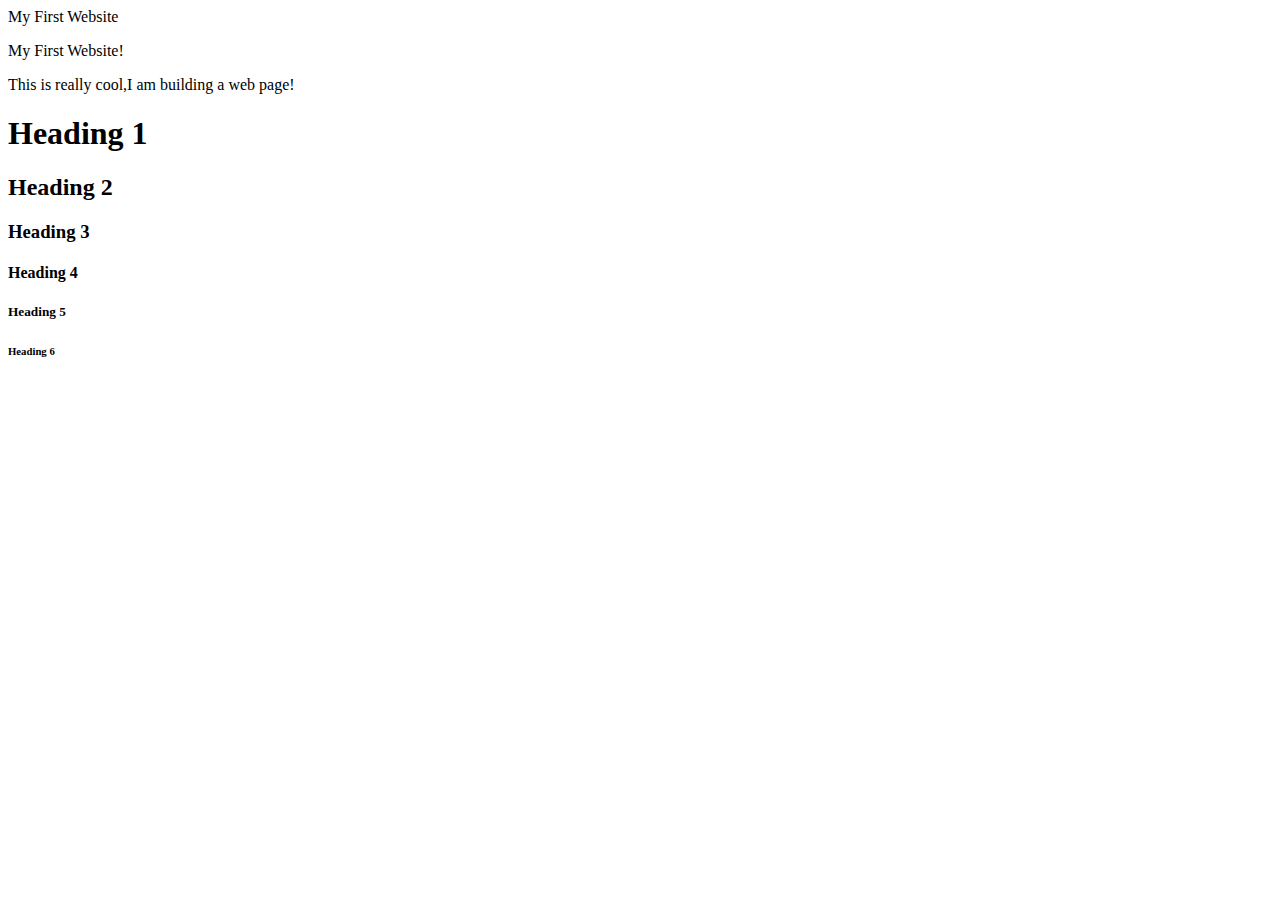
<file: my second website/index.html>
<!DOCTYPE html>
<html>
<head>
  <meta charset="utf-8">
  </title>My First Website</title> 
</head>

<body>
   <p>My First Website!</p> 

   <p>This is really cool,I am building a web page!</p>
     
<h1>Heading 1</h1>
<h2>Heading 2</h2>
<h3>Heading 3</h3>
<h4>Heading 4</h4>
<h5>Heading 5</h5>
<h6>Heading 6</h6>
</body>
</html>
</file>
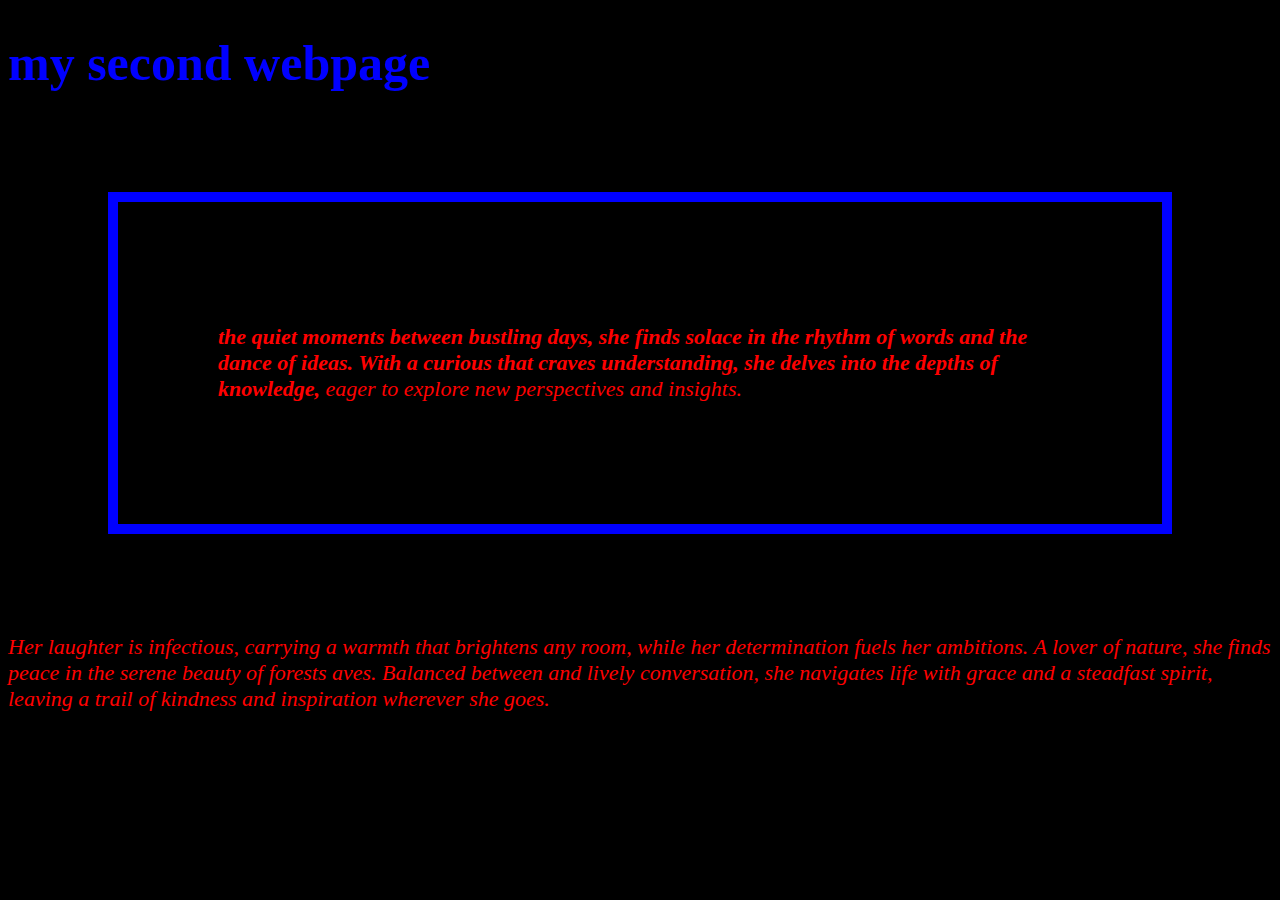
<file: my second website/style.css.html.html>
<!DOCTYPE html>
<html>
<head>
  <meta charset="utf-8">
  <title>letter and image</title> 
  <link rel="stylesheet" href="my second website/style.css">
</head>

<body style="background-color: black;color:white ;
font-size: 22px;">


<h1>my second webpage</h1>



<div class="box">  
  <p><b><em> the quiet moments between bustling days, she finds solace in the rhythm of words and the dance of ideas.
  With a curious that craves understanding, 
  she delves into the depths of knowledge, </b> eager to explore new perspectives and insights.</em></p>

 


</div> 


<!--Strong makes my text bold -->
  

  <p><i>Her laughter is infectious, carrying a warmth that brightens any room,
<!---second comment-->
  while her determination fuels her ambitions. A lover of nature, she finds peace in the serene beauty of forests aves. 
  Balanced between and lively conversation,
  she navigates life with grace and a steadfast spirit, leaving a trail of kindness and inspiration wherever she goes.</i></p>
</file>
<file: my second website/my second website/style.css>
body { 
    background-color: black;
    color: white;
    font-size: 21px;
  }
   
  p {
    color: red; 
  }
  h1 {
    font-size: 50px; 
    color: blue;
  }

  /* the CSS box model */

  /*
     Margin:  empty space around my element
     Border:  a border / stroke / around my element
     Padding: empty space WITH background around my element

     All of these ADD on top of the width and height!
  */  







  .box{
    background-image: url(https://imgs.search.brave.com/FtJ0f51iAzqo8bsJVqsJNiiH-LgnTHdYXOomJwCmL9w/rs:fit:500:0:0:0/g:ce/aHR0cHM6Ly9idXJz/dC5zaG9waWZ5Y2Ru/LmNvbS9waG90b3Mv/YS1kcm9wLW9mLXBp/bmstYW5kLXllbGxv/dy1wYWludC1pbi13/YXRlci5qcGc_d2lk/dGg9MTAwMCZmb3Jt/YXQ9cGpwZyZleGlm/PTAmaXB0Yz0w);

    margin: 100px;
    border: 10px solid blue;
    padding:  100px;


     }
</file>
